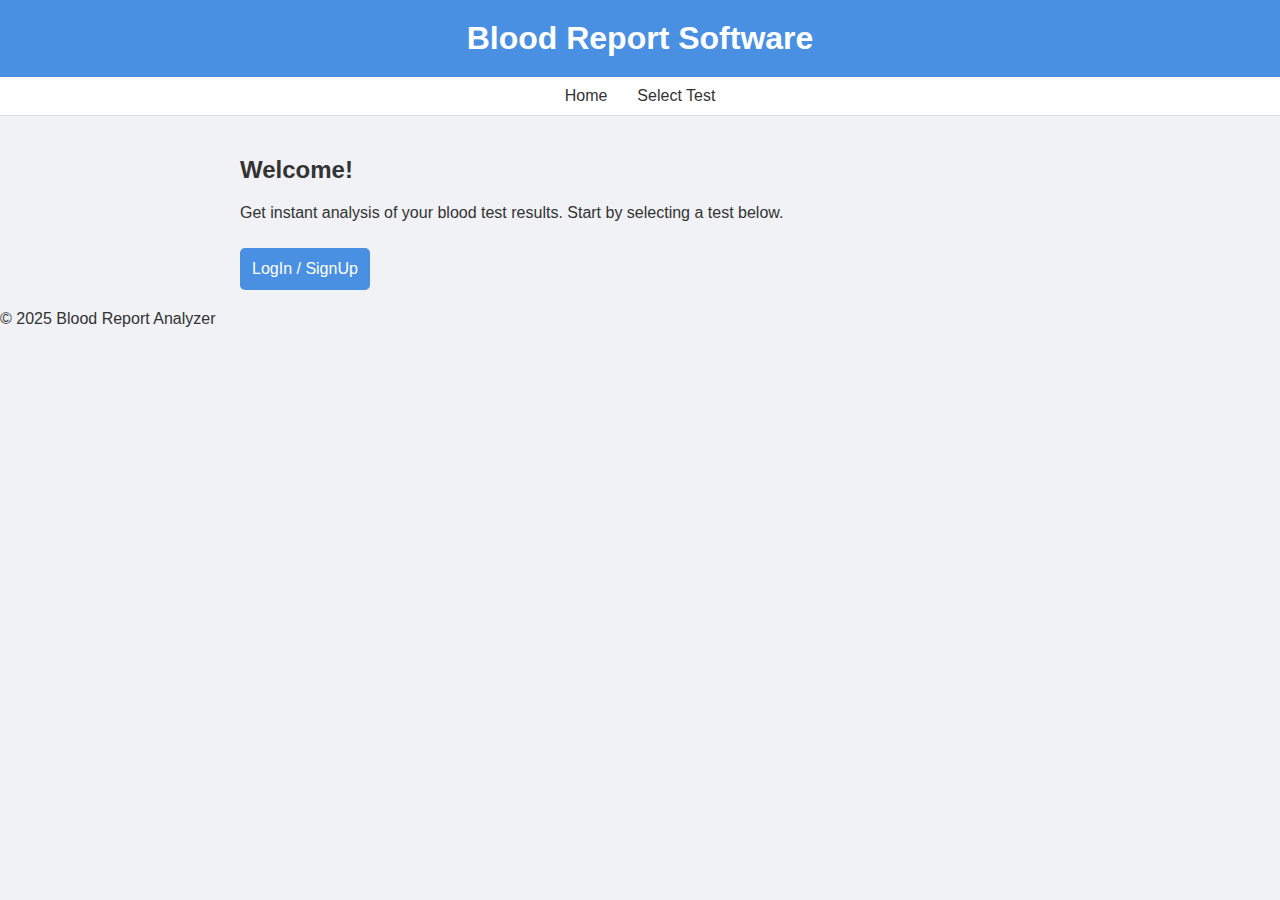
<file: index.html>
<!-- index.html -->

<!DOCTYPE html>
<html lang="en">
<head>
    <meta charset="UTF-8">
    <title>Blood Report Analysis</title>
    <link rel="stylesheet" href="styles.css">
</head>
<body>
    <div class="header">
        <h1>Blood Report Software</h1>
    </div>
    <nav>
        <ul>
            <li><a href="index.html">Home</a></li>
            <li><a href="select-test.html">Select Test</a></li>
        </ul>
    </nav>
    <div class="container">
        <h2>Welcome!</h2>
        <p>Get instant analysis of your blood test results. Start by selecting a test below.</p>
        <a class="button" href="login.html">LogIn / SignUp</a>
    </div>
    <div class="footer">
        &copy; 2025 Blood Report Analyzer
    </div>
</body>
</html>
</file>
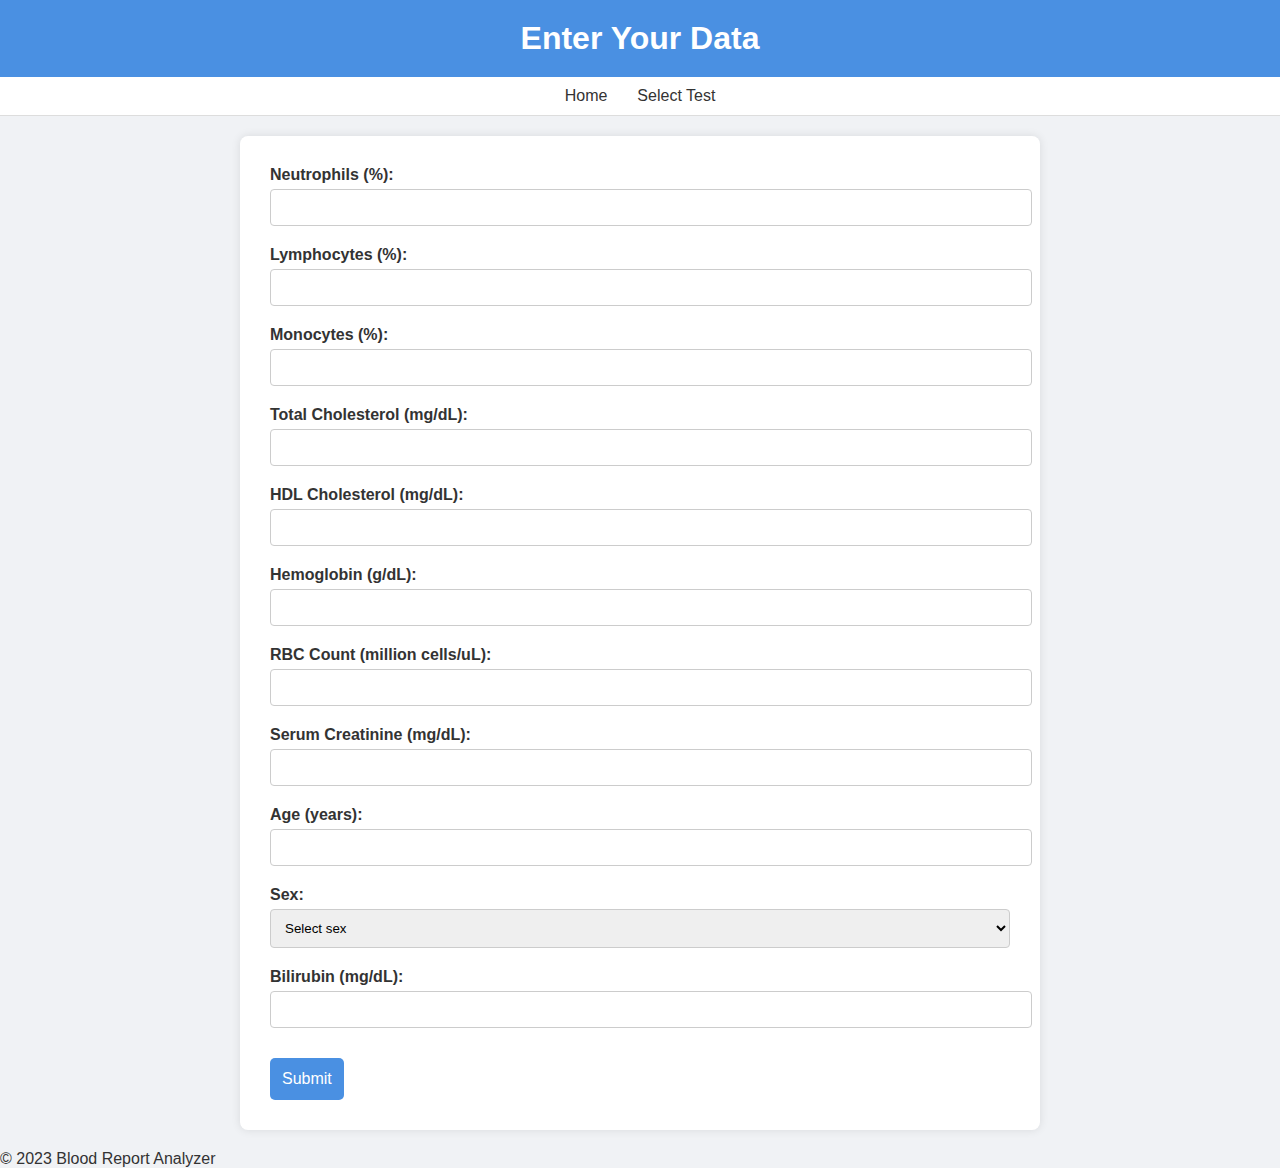
<file: input.html>
<!-- input.html -->

<!DOCTYPE html>
<html lang="en">
<head>
    <meta charset="UTF-8">
    <title>Enter Your Data</title>
    <link rel="stylesheet" href="styles.css">
</head>
<body>
    <div class="header">
        <h1>Enter Your Data</h1>
    </div>
    <nav>
        <ul>
            <li><a href="index.html">Home</a></li>
            <li><a href="select-test.html">Select Test</a></li>
        </ul>
    </nav>
    <div class="container">
        <form id="inputForm">
            <!-- Hidden input to store the test type -->
            <input type="hidden" id="test" value="">
            
            <!-- WBC Test Fields -->
            <div id="wbc-fields" class="test-fields hidden">
                <div class="form-group">
                    <label for="neutrophils">Neutrophils (%):</label>
                    <input type="number" id="neutrophils" min="0" max="100" required>
                </div>
                <div class="form-group">
                    <label for="lymphocytes">Lymphocytes (%):</label>
                    <input type="number" id="lymphocytes" min="0" max="100" required>
                </div>
                <div class="form-group">
                    <label for="monocytes">Monocytes (%):</label>
                    <input type="number" id="monocytes" min="0" max="100" required>
                </div>
            </div>
            
            <!-- Cholesterol Test Fields -->
            <div id="cholesterol-fields" class="test-fields hidden">
                <div class="form-group">
                    <label for="total-cholesterol">Total Cholesterol (mg/dL):</label>
                    <input type="number" id="total-cholesterol" required>
                </div>
                <div class="form-group">
                    <label for="hdl">HDL Cholesterol (mg/dL):</label>
                    <input type="number" id="hdl" required>
                </div>
            </div>
            
            <!-- Full Blood Count Fields -->
            <div id="fbc-fields" class="test-fields hidden">
                <div class="form-group">
                    <label for="hemoglobin">Hemoglobin (g/dL):</label>
                    <input type="number" id="hemoglobin" step="0.1" required>
                </div>
                <div class="form-group">
                    <label for="rbc">RBC Count (million cells/uL):</label>
                    <input type="number" id="rbc" step="0.01" required>
                </div>
            </div>
            
            <!-- Kidney Function Test Fields -->
            <div id="kidney-fields" class="test-fields hidden">
                <div class="form-group">
                    <label for="creatinine">Serum Creatinine (mg/dL):</label>
                    <input type="number" id="creatinine" step="0.01" required>
                </div>
                <div class="form-group">
                    <label for="age">Age (years):</label>
                    <input type="number" id="age" required>
                </div>
                <div class="form-group">
                    <label for="sex">Sex:</label>
                    <select id="sex" required>
                        <option value="" disabled selected>Select sex</option>
                        <option value="male">Male</option>
                        <option value="female">Female</option>
                    </select>
                </div>
            </div>
            
            <!-- Liver Function Test Fields -->
            <div id="liver-fields" class="test-fields hidden">
                <div class="form-group">
                    <label for="bilirubin">Bilirubin (mg/dL):</label>
                    <input type="number" id="bilirubin" step="0.1" required>
                </div>
            </div>
            
            <button type="submit">Submit</button>
        </form>
    </div>
    <div class="footer">
        &copy; 2023 Blood Report Analyzer
    </div>
    
    <script src="script.js"></script>
    <script>
        // Get test from query parameters
        const urlParams = new URLSearchParams(window.location.search);
        const test = urlParams.get('test');
        document.getElementById('test').value = test;
        showFields();
    </script>
</body>
</html>
</file>
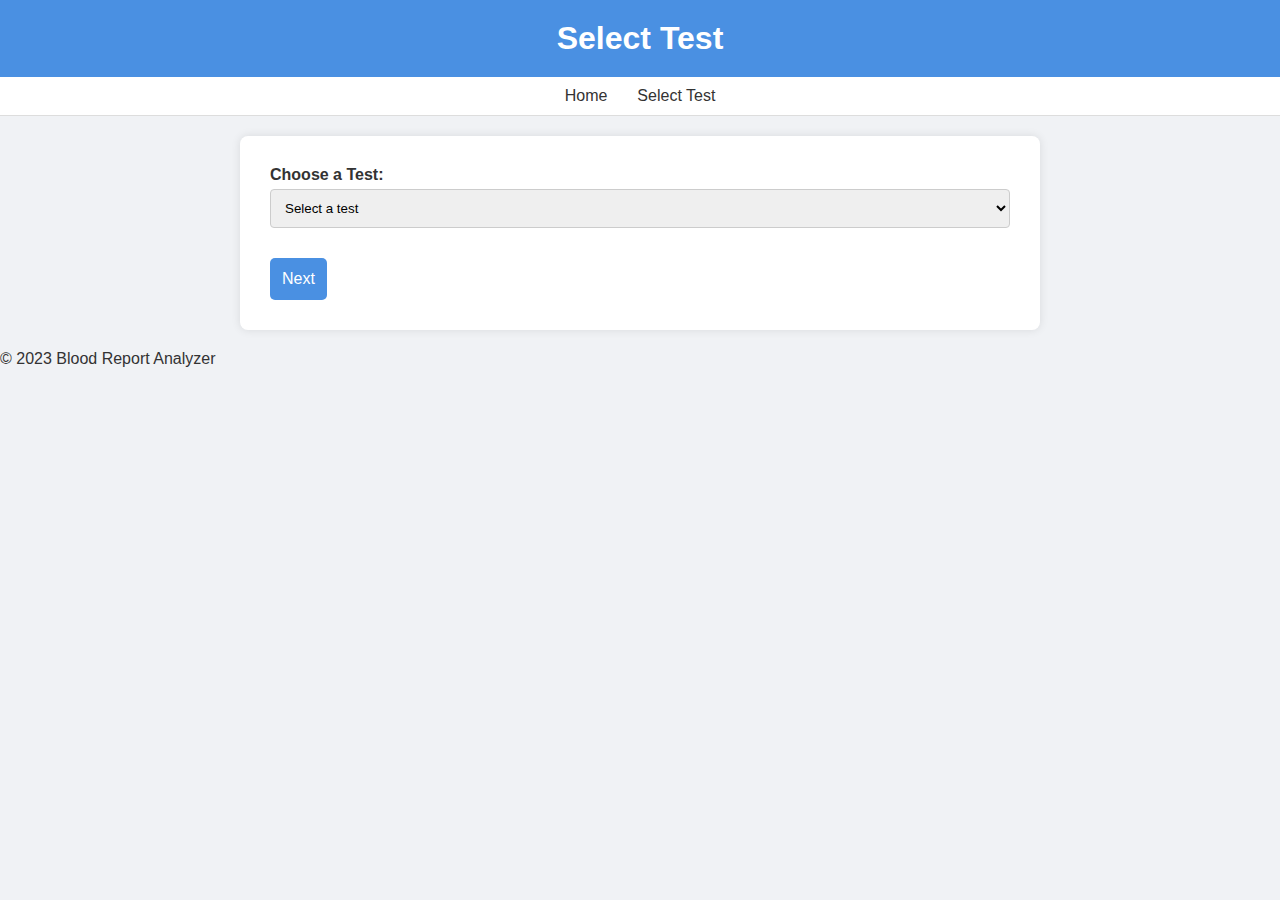
<file: select-test.html>
<!-- select-test.html -->

<!DOCTYPE html>
<html lang="en">
<head>
    <meta charset="UTF-8">
    <title>Select Test</title>
    <link rel="stylesheet" href="styles.css">
</head>
<body>
    <div class="header">
        <h1>Select Test</h1>
    </div>
    <nav>
        <ul>
            <li><a href="index.html">Home</a></li>
            <li><a href="select-test.html">Select Test</a></li>
        </ul>
    </nav>
    <div class="container">
        <form id="testForm" onsubmit="handleTestSelection(event)">
            <div class="form-group">
                <label for="test">Choose a Test:</label>
                <select id="test" required>
                    <option value="" disabled selected>Select a test</option>
                    <option value="wbc">WBC Test</option>
                    <option value="cholesterol">Cholesterol Test</option>
                    <option value="fbc">Full Blood Count</option>
                    <option value="kidney">Kidney Function Test</option>
                    <option value="liver">Liver Function Test</option>
                </select>
            </div>
            <button type="submit">Next</button>
        </form>
    </div>
    <div class="footer">
        &copy; 2023 Blood Report Analyzer
    </div>

    <script src="script.js"></script>
    <script>
        function handleTestSelection(event) {
            event.preventDefault();
            const selectedTest = document.getElementById('test').value;
            if (!selectedTest) {
                alert('Please select a test.');
                return;
            }
            window.location.href = 'input.html?test=' + selectedTest;
        }
    </script>
</body>
</html>
</file>
<file: styles.css>
/* styles.css */

/* Global Styles */
body {
    font-family: 'Segoe UI', Tahoma, Geneva, Verdana, sans-serif;
    background-color: #f0f2f5;
    margin: 0;
    padding: 0;
    color: #333;
}

.container {
    max-width: 800px;
    margin: auto;
    padding: 20px;
}

/* Header */
.header {
    background-color: #4a90e2;
    color: white;
    padding: 20px 0;
    text-align: center;
}

.header h1 {
    margin: 0;
    font-size: 2em;
}

/* Navigation */
nav {
    background-color: #fff;
    border-bottom: 1px solid #ddd;
}

nav ul {
    display: flex;
    justify-content: center;
    list-style: none;
    margin: 0;
    padding: 10px 0;
}

nav ul li {
    margin: 0 15px;
}

nav a {
    color: #333;
    text-decoration: none;
    font-size: 1em;
}

nav a:hover {
    color: #4a90e2;
}

/* Forms */
form {
    background-color: #fff;
    padding: 30px;
    border-radius: 8px;
    box-shadow: 0 0 10px rgba(0, 0, 0, 0.1);
}

.form-group {
    margin-bottom: 20px;
}

.form-group label {
    font-weight: bold;
    margin-bottom: 5px;
    display: block;
}

.form-group input,
.form-group select {
    width: 100%;
    padding: 10px;
    border: 1px solid #ccc;
    border-radius: 4px;
}

.form-group input:focus,
.form-group select:focus {
    border-color: #4a90e2;
    box-shadow: 0 0 5px rgba(74, 144, 226, 0.5);
}

.error {
    border-color: red;
}

.error-message {
    color: red;
    font-size: 0.9em;
}

/* Buttons */
.button,
button,
.btn {
    background-color: #4a90e2;
    color: white;
    padding: 12px;
    border: none;
    border-radius: 5px;
    cursor: pointer;
    font-size: 1em;
    text-align: center;
    display: inline-block;
    margin-top: 10px;
    text-decoration: none;
}

.button:hover,
button:hover,
.btn:hover {
    background-color: #357ab8;
}

/* Tables */
.table {
    width: 100%;
    border-collapse: collapse;
    margin-top: 20px;
}

.table thead {
    background-color: #4a90e2;
    color: white;
}

.table th,
.table td {
    padding: 12px;
    border: 1px solid #ddd;
    text-align: left;
}

.normal {
    color: green;
}

.abnormal {
    color: red;
}

/* Responsive Design */
@media (max-width: 600px) {
    nav ul {
        flex-direction: column;
    }

    nav ul li {
        margin: 10px 0;
    }

    .header h1 {
        font-size: 1.5em;
    }
}
</file>
